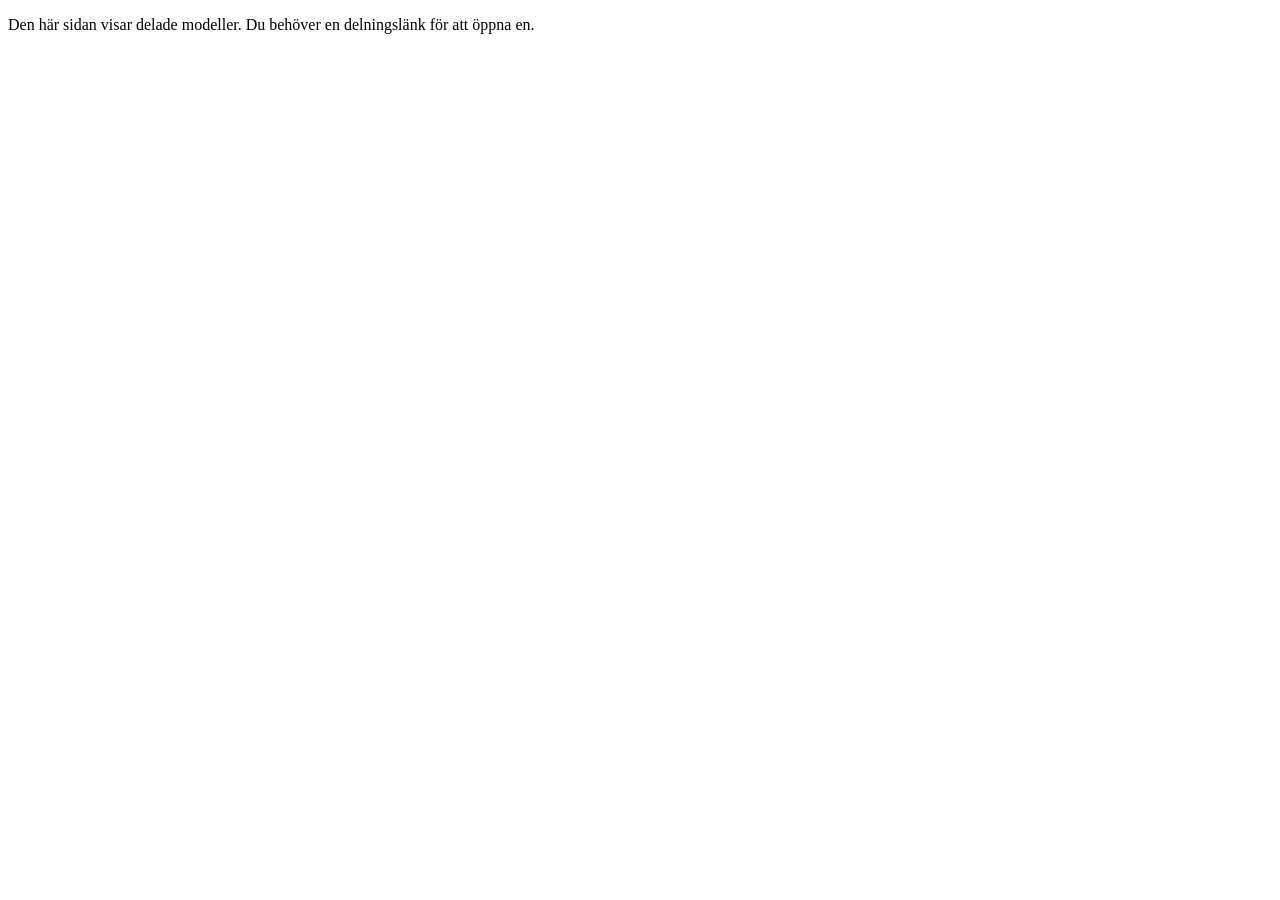
<file: index.html>
<!doctype html>
<html lang="sv"><meta charset="utf-8"><meta name="robots" content="noindex"><meta name="referrer" content="no-referrer">
<title>Skanna</title><p>Den här sidan visar delade modeller. Du behöver en delningslänk för att öppna en.</p></html>
</file>
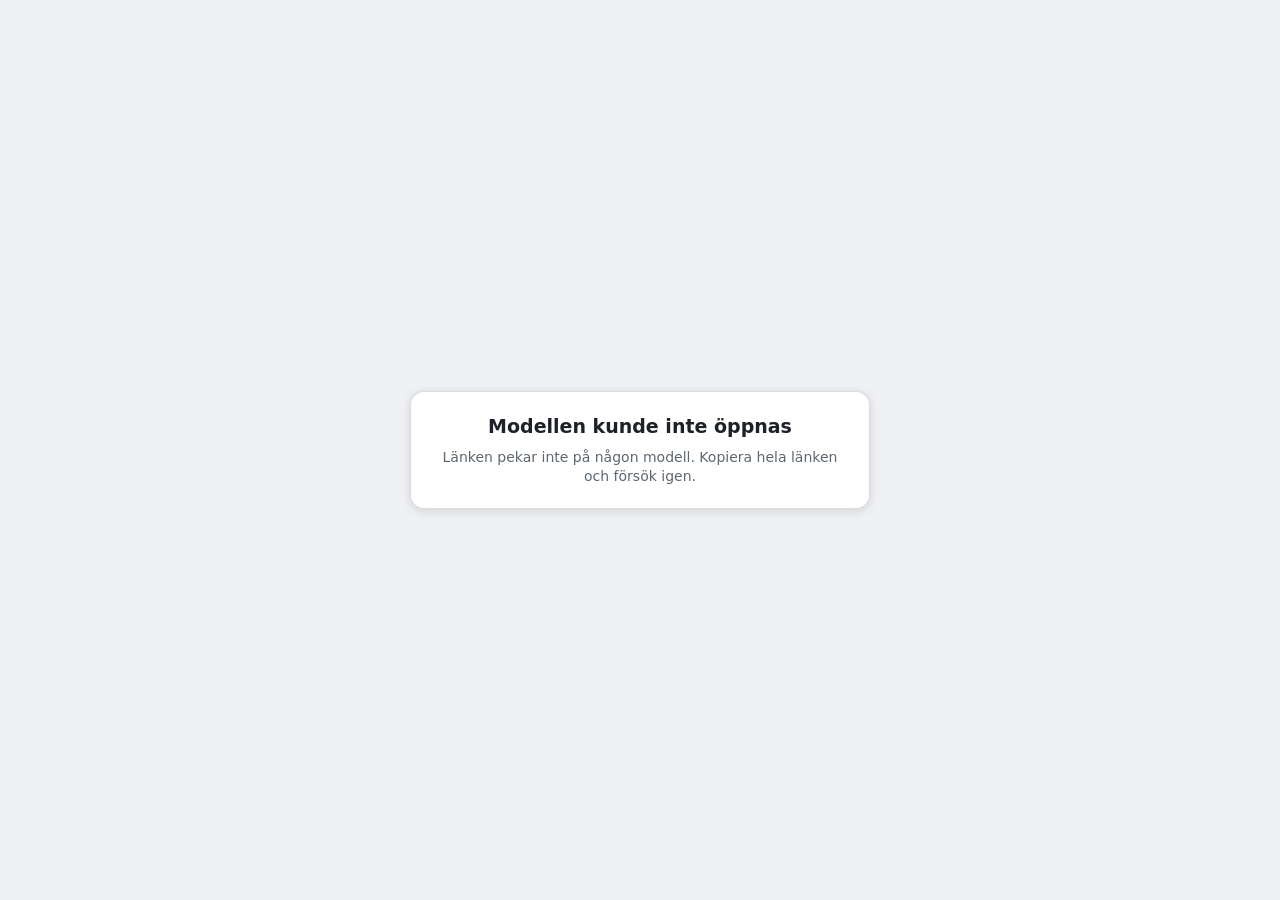
<file: visare/index.html>
<!doctype html>
<html lang="sv">
<head>
<meta charset="utf-8">
<meta name="viewport" content="width=device-width, initial-scale=1, viewport-fit=cover">
<meta name="referrer" content="no-referrer">
<meta http-equiv="Content-Security-Policy" content="default-src 'none'; script-src 'self'; style-src 'self'; img-src 'self' data:; connect-src 'self' https: http://127.0.0.1:* http://localhost:*; base-uri 'none'; form-action 'none'">
<meta name="color-scheme" content="light dark">
<meta name="robots" content="noindex, nofollow">
<title>Skanna – modell</title>
<link rel="icon" href="data:,">
<link rel="stylesheet" href="stil.css">
<script type="module" src="js/app.js"></script>
<script nomodule src="js/gammal.js"></script>
</head>
<body>
<main id="vy" aria-label="3D-vy">
  <canvas id="duk" tabindex="0" aria-label="Modellen i 3D. Dra för att vrida, nyp eller rulla för att zooma."></canvas>
  <svg id="overlagg" aria-hidden="true"></svg>
  <div id="etiketter"></div>
</main>

<header id="topp">
  <div class="rad">
    <button id="knappObjekt" class="ikon" title="Objektpanelen (O)" aria-label="Objektpanelen" aria-pressed="false">☰</button>
    <div class="titel"><strong id="modellNamn">Skanna</strong><span id="modellFran"></span></div>
    <div class="verktyg" role="toolbar" aria-label="Verktyg">
      <button data-verktyg="valj" title="Välj (V): klicka på en del eller yta">Välj</button>
      <button data-verktyg="mat" title="Mät (M): klicka två punkter – fäster mot hörn och kanter">Mät</button>
      <button data-verktyg="flytta" title="Flytta (G): dra en del i skärmplanet · dubbelklick lägger tillbaka">Flytta</button>
      <button data-verktyg="peka" title="Peka (P): klicka en punkt och skriv en kommentar">Peka</button>
    </div>
    <button id="knappKommentarer" class="ikon text" title="Kommentarer" aria-pressed="false">Kommentarer<span id="antalKommentarer" class="bricka" hidden></span></button>
  </div>
  <div class="rad andra">
    <label class="sprang" title="Spräng isär (E)">Spräng
      <input id="sprang" type="range" min="0" max="1" step="0.01" value="0" aria-label="Spräng isär">
    </label>
    <div class="vyer">
      <button id="knappPassa" title="Passa in (F eller 0)">Passa in</button>
      <button id="knappVyer" aria-haspopup="true" aria-expanded="false" title="Standardvyer (1–7)">Vyer ▾</button>
      <div id="vyMeny" class="meny" hidden>
        <button data-vy="Topp">Uppifrån <kbd>1</kbd></button>
        <button data-vy="−Y">Framifrån <kbd>2</kbd></button>
        <button data-vy="+X">Höger <kbd>3</kbd></button>
        <button data-vy="+Y">Bakifrån <kbd>4</kbd></button>
        <button data-vy="−X">Vänster <kbd>5</kbd></button>
        <button data-vy="Botten">Underifrån <kbd>6</kbd></button>
        <button data-vy="Persp">Perspektiv <kbd>7</kbd></button>
      </div>
      <button id="knappAterstall" title="Återställ läge (R): lägg tillbaka flyttade delar och stäng sprängvyn">Återställ läge</button>
    </div>
    <span id="ortoLapp" hidden></span>
  </div>
</header>

<aside id="objektpanel" class="panel vanster" aria-label="Objekt" hidden>
  <div class="handtag" aria-hidden="true"></div>
  <div class="panelhuvud"><h2>Objekt</h2><button class="stang ikon" data-stang="objektpanel" aria-label="Stäng">✕</button></div>
  <div id="trad" class="lista" role="tree"></div>
  <div class="panelfot">
    <button id="knappVisaAlla" class="lank">Visa alla</button>
    <button id="knappBaraVald" class="lank" hidden>Bara vald</button>
  </div>
</aside>

<aside id="kommentarpanel" class="panel hoger" aria-label="Kommentarer" hidden>
  <div class="handtag" aria-hidden="true"></div>
  <div class="panelhuvud"><h2>Kommentarer</h2><button class="stang ikon" data-stang="kommentarpanel" aria-label="Stäng">✕</button></div>
  <p class="hjalp" id="kommentarHjalp">Välj <b>Peka</b> och klicka i modellen för att lämna en kommentar. Kommentarerna sparas bara i den här webbläsaren tills du skickar dem.</p>
  <ol id="kommentarLista" class="lista"></ol>
  <div id="lankKommentarer" hidden>
    <h3 id="lankKommentarRubrik">Kommentarer i länken</h3>
    <ol id="lankKommentarLista" class="lista"></ol>
  </div>
  <div class="panelfot skicka">
    <label>Ditt namn <input id="ditNamn" type="text" maxlength="80" autocomplete="name" placeholder="Valfritt"></label>
    <button id="knappSkicka" class="primar" disabled>Skicka kommentarer</button>
    <p id="skickaStatus" class="status" role="status"></p>
    <div id="svarslankRuta" hidden>
      <p id="svarslankText">Skicka den här länken till ägaren:</p>
      <div class="lankrad">
        <input id="svarslank" type="text" readonly aria-label="Svarslänk">
        <button id="knappKopiera">Kopiera</button>
        <button id="knappDela" hidden>Dela …</button>
      </div>
    </div>
  </div>
</aside>

<section id="info" class="kort" hidden aria-live="polite">
  <button class="stang ikon" id="infoStang" aria-label="Stäng">✕</button>
  <div id="infoInnehall"></div>
</section>

<div id="kommentarRuta" class="kort" hidden>
  <label for="kommentarText">Kommentar</label>
  <textarea id="kommentarText" rows="3" maxlength="2000" placeholder="Skriv vad du vill säga om den här punkten …"></textarea>
  <div class="knapprad">
    <button id="knappAvbrytKommentar">Avbryt</button>
    <button id="knappSparaKommentar" class="primar">Spara</button>
  </div>
</div>

<div id="tips" role="status"></div>
<div id="toast" role="status" hidden></div>

<div id="laddar" class="skarm"><div class="snurra"></div><p id="laddarText">Hämtar modellen …</p></div>
<div id="fel" class="skarm" hidden>
  <div class="felkort">
    <h1 id="felRubrik">Modellen kunde inte öppnas</h1>
    <p id="felText"></p>
  </div>
</div>
<noscript><div class="skarm"><div class="felkort"><h1>JavaScript behövs</h1><p>Slå på JavaScript för att visa modellen.</p></div></div></noscript>
</body>
</html>
</file>
<file: visare/stil.css>
/* Skanna webbvisare – ljust/mörkt efter systemet, inga externa typsnitt. */
:root {
  --bg: #eef0f3;
  --duk: #e9ecf0;
  --yta: rgba(255, 255, 255, 0.92);
  --yta-fast: #ffffff;
  --text: #1d2228;
  --dampad: #5d6772;
  --linje: rgba(30, 40, 50, 0.16);
  --accent: #1f6fd6;
  --accent-text: #ffffff;
  --accent-svag: rgba(31, 111, 214, 0.16);
  --mat: #e8590c;
  --nal: #d6336c;
  --nal-lank: #7048e8;
  --fara: #c92a2a;
  --skugga: 0 2px 10px rgba(0, 0, 0, 0.12);
  --radie: 10px;
  color-scheme: light dark;
}
@media (prefers-color-scheme: dark) {
  :root {
    --bg: #15181c;
    --duk: #1c2026;
    --yta: rgba(34, 38, 45, 0.92);
    --yta-fast: #262b33;
    --text: #e8ebef;
    --dampad: #9aa4af;
    --linje: rgba(255, 255, 255, 0.14);
    --accent: #4c9bff;
    --accent-text: #0b1220;
    --accent-svag: rgba(76, 155, 255, 0.22);
    --mat: #ff8a3d;
    --nal: #ff6b9a;
    --nal-lank: #a78bfa;
    --fara: #ff6b6b;
    --skugga: 0 2px 12px rgba(0, 0, 0, 0.45);
  }
}

* { box-sizing: border-box; }
html, body { margin: 0; height: 100%; overflow: hidden; }
body {
  background: var(--bg); color: var(--text);
  font: 14px/1.35 -apple-system, BlinkMacSystemFont, "Segoe UI", system-ui, Roboto, "Helvetica Neue", Arial, sans-serif;
  -webkit-text-size-adjust: 100%;
  overscroll-behavior: none;
}
[hidden] { display: none !important; }
button, input, textarea { font: inherit; color: inherit; }
button {
  background: var(--yta-fast); border: 1px solid var(--linje); border-radius: 7px; padding: 5px 10px; cursor: pointer;
  min-height: 32px; touch-action: manipulation;
}
button:hover { border-color: var(--accent); }
button:disabled { opacity: 0.5; cursor: default; border-color: var(--linje); }
button:focus-visible, input:focus-visible, textarea:focus-visible, canvas:focus-visible { outline: 2px solid var(--accent); outline-offset: 1px; }
button.primar { background: var(--accent); color: var(--accent-text); border-color: var(--accent); font-weight: 600; }
button.lank { background: none; border: none; color: var(--accent); padding: 4px 2px; min-height: 0; }
button.ikon { padding: 4px 8px; min-width: 34px; }
button[aria-pressed="true"], .verktyg button.vald { background: var(--accent); color: var(--accent-text); border-color: var(--accent); }
kbd { font: 11px ui-monospace, Menlo, monospace; color: var(--dampad); margin-left: auto; }

#vy { position: fixed; inset: 0; }
#duk { width: 100%; height: 100%; display: block; touch-action: none; background: var(--duk); outline: none; }
#overlagg { position: absolute; inset: 0; width: 100%; height: 100%; pointer-events: none; overflow: visible; }
#etiketter { position: absolute; inset: 0; pointer-events: none; overflow: hidden; }

/* Verktygsraden */
#topp {
  position: fixed; top: max(8px, env(safe-area-inset-top)); left: 8px; right: 8px; z-index: 5;
  display: flex; flex-direction: column; gap: 6px; pointer-events: none;
}
#topp .rad { display: flex; align-items: center; gap: 6px; flex-wrap: wrap; }
#topp .rad > * { pointer-events: auto; }
#topp .titel {
  display: flex; flex-direction: column; min-width: 0; max-width: 32vw; padding: 3px 10px;
  background: var(--yta); border-radius: var(--radie); box-shadow: var(--skugga); backdrop-filter: blur(10px); -webkit-backdrop-filter: blur(10px);
}
#topp .titel strong { white-space: nowrap; overflow: hidden; text-overflow: ellipsis; }
#modellFran { font-size: 12px; color: var(--dampad); white-space: nowrap; overflow: hidden; text-overflow: ellipsis; }
#modellFran:empty { display: none; }
.verktyg, .vyer, .sprang {
  display: flex; gap: 4px; padding: 4px; align-items: center;
  background: var(--yta); border-radius: var(--radie); box-shadow: var(--skugga); backdrop-filter: blur(10px); -webkit-backdrop-filter: blur(10px);
}
.verktyg button, .vyer button { border-color: transparent; background: transparent; }
.verktyg button:hover, .vyer button:hover { border-color: var(--linje); }
#knappObjekt, #knappKommentarer { box-shadow: var(--skugga); }
#knappKommentarer { margin-left: auto; }
.sprang { padding: 4px 10px; gap: 8px; font-size: 13px; color: var(--dampad); }
.sprang input { width: 150px; accent-color: var(--accent); }
.vyer { position: relative; }
.meny {
  position: absolute; top: calc(100% + 4px); left: 0; z-index: 10; display: flex; flex-direction: column; min-width: 170px; padding: 4px;
  background: var(--yta-fast); border: 1px solid var(--linje); border-radius: var(--radie); box-shadow: var(--skugga);
}
.meny button { display: flex; gap: 12px; text-align: left; border: none; background: none; }
.meny button:hover { background: var(--accent-svag); }
.bricka { display: inline-block; min-width: 18px; padding: 0 5px; margin-left: 6px; border-radius: 9px; font-size: 11px; line-height: 18px; text-align: center; background: var(--nal); color: #fff; }
#ortoLapp { font-size: 12px; color: var(--dampad); background: var(--yta); padding: 3px 8px; border-radius: 6px; }

/* Paneler */
.panel {
  position: fixed; z-index: 4; top: 104px; bottom: 12px; width: 300px; display: flex; flex-direction: column;
  background: var(--yta); border: 1px solid var(--linje); border-radius: var(--radie); box-shadow: var(--skugga);
  backdrop-filter: blur(12px); -webkit-backdrop-filter: blur(12px);
}
.panel.vanster { left: 8px; }
.panel.hoger { right: 8px; width: 320px; }
.panelhuvud { display: flex; align-items: center; justify-content: space-between; padding: 8px 10px 4px 12px; }
.panelhuvud h2 { font-size: 15px; margin: 0; }
.panel .lista { flex: 1; overflow: auto; margin: 0; padding: 2px 6px 6px; list-style: none; min-height: 40px; }
.panelfot { padding: 8px 12px 10px; border-top: 1px solid var(--linje); display: flex; gap: 10px; flex-wrap: wrap; align-items: center; }
.handtag { display: none; }
.hjalp { margin: 0 12px 6px; font-size: 12px; color: var(--dampad); }
.status { margin: 0; font-size: 12px; color: var(--dampad); width: 100%; }
.status.fel { color: var(--fara); }
.status.ok { color: var(--accent); }

/* Trädet */
.trad-rad {
  display: flex; align-items: center; gap: 6px; padding: 4px 4px; border-radius: 6px; cursor: pointer; user-select: none; min-height: 34px;
}
.trad-rad:hover { background: var(--accent-svag); }
.trad-rad.vald { background: var(--accent-svag); box-shadow: inset 0 0 0 1px var(--accent); }
.trad-rad.stig { background: rgba(127, 127, 127, 0.08); }
.trad-rad.slackt .namn, .trad-rad.slackt .prick { opacity: 0.45; }
.trad-rubrik { font-size: 12px; color: var(--dampad); padding: 8px 4px 2px; }
.pil { width: 18px; min-width: 18px; height: 22px; min-height: 0; padding: 0; border: none; background: none; color: var(--dampad); font-size: 10px; }
.pil.tom { visibility: hidden; }
.prick { width: 11px; height: 11px; min-width: 11px; border-radius: 50%; }
.lada-ikon { width: 11px; min-width: 11px; height: 9px; border: 1.5px solid var(--dampad); border-radius: 2px; }
.trad-rad .namn { flex: 1; min-width: 0; display: flex; flex-direction: column; }
.trad-rad .namn span:first-child { white-space: nowrap; overflow: hidden; text-overflow: ellipsis; }
.trad-rad .namn .under { font-size: 11px; color: var(--dampad); white-space: nowrap; overflow: hidden; text-overflow: ellipsis; }
.oga { border: none; background: none; min-height: 0; padding: 2px 4px; width: 30px; height: 26px; color: var(--text); }
.oga svg { width: 18px; height: 18px; display: block; margin: auto; }
.oga.av { color: var(--dampad); }

/* Kommentarer */
.kommentar { display: flex; gap: 8px; padding: 6px 4px; border-bottom: 1px solid var(--linje); cursor: pointer; }
.kommentar:hover { background: var(--accent-svag); }
.kommentar .nr { flex: none; width: 22px; height: 22px; border-radius: 50%; background: var(--nal); color: #fff; font-size: 12px; text-align: center; line-height: 22px; font-weight: 600; }
.kommentar.lank .nr { background: var(--nal-lank); }
.kommentar .kropp { flex: 1; min-width: 0; }
.kommentar .text { white-space: pre-wrap; overflow-wrap: anywhere; }
.kommentar .meta { font-size: 11px; color: var(--dampad); }
.kommentar .bort { border: none; background: none; min-height: 0; padding: 0 4px; color: var(--dampad); align-self: flex-start; }
#lankKommentarer h3 { font-size: 13px; margin: 8px 12px 2px; color: var(--dampad); }
.skicka label { display: flex; flex-direction: column; gap: 3px; font-size: 12px; color: var(--dampad); flex: 1; min-width: 140px; }
.skicka input[type="text"] { padding: 6px 8px; border: 1px solid var(--linje); border-radius: 6px; background: var(--yta-fast); }
#svarslankRuta { width: 100%; }
#svarslankRuta p { margin: 0 0 4px; font-size: 12px; }
.lankrad { display: flex; gap: 4px; }
.lankrad input { flex: 1; min-width: 0; padding: 6px 8px; border: 1px solid var(--linje); border-radius: 6px; background: var(--yta-fast); font-size: 12px; }

/* Kort */
.kort {
  position: fixed; z-index: 6; background: var(--yta-fast); border: 1px solid var(--linje); border-radius: var(--radie);
  box-shadow: var(--skugga); padding: 10px 12px;
}
#info { left: 50%; transform: translateX(-50%); bottom: max(14px, env(safe-area-inset-bottom)); min-width: 220px; max-width: min(440px, calc(100vw - 24px)); padding-right: 36px; }
#info .stang { position: absolute; top: 4px; right: 4px; border: none; background: none; }
#info h3 { margin: 0 0 4px; font-size: 14px; }
#info table { border-collapse: collapse; font-variant-numeric: tabular-nums; }
#info td { padding: 1px 12px 1px 0; vertical-align: top; }
#info td:first-child { color: var(--dampad); }
#info .stort { font-size: 20px; font-weight: 600; font-variant-numeric: tabular-nums; }
#info .dx, #info .dy { margin-right: 12px; }
#info .dx { color: #d9480f; } #info .dy { color: #2b8a3e; } #info .dz { color: #1c7ed6; }
#kommentarRuta { width: min(320px, calc(100vw - 24px)); display: flex; flex-direction: column; gap: 6px; }
#kommentarRuta label { font-size: 12px; color: var(--dampad); }
#kommentarRuta textarea { width: 100%; resize: vertical; padding: 6px 8px; border: 1px solid var(--linje); border-radius: 6px; background: var(--bg); }
.knapprad { display: flex; gap: 6px; justify-content: flex-end; }

#tips {
  position: fixed; z-index: 3; left: 50%; transform: translateX(-50%); bottom: max(14px, env(safe-area-inset-bottom));
  font-size: 12px; color: var(--dampad); background: var(--yta); padding: 4px 10px; border-radius: 12px; pointer-events: none;
  white-space: nowrap; max-width: calc(100vw - 24px); overflow: hidden; text-overflow: ellipsis;
}
#tips:empty { display: none; }
#info:not([hidden]) ~ #tips { display: none; }
#toast {
  position: fixed; z-index: 20; left: 50%; top: 50%; transform: translate(-50%, -50%); padding: 10px 16px; border-radius: 12px;
  background: rgba(20, 24, 30, 0.88); color: #fff; font-weight: 500; pointer-events: none; text-align: center; max-width: 80vw;
}

/* Nålar, mätpunkter, etiketter */
.nal {
  position: absolute; left: 0; top: 0; width: 24px; height: 24px; margin: -24px 0 0 0; pointer-events: auto; cursor: pointer;
  border-radius: 50% 50% 50% 0; transform-origin: 0 100%; rotate: -45deg; background: var(--nal); opacity: 0.82;
  border: 2px solid rgba(255, 255, 255, 0.9); box-shadow: 0 1px 4px rgba(0, 0, 0, 0.35); display: flex; align-items: center; justify-content: center;
}
.nal span { rotate: 45deg; color: #fff; font-size: 11px; font-weight: 700; }
.nal.lank { background: var(--nal-lank); }
.nal.skymd { opacity: 0.3; }
.nal.ny { background: var(--accent); }
.nal.aktiv { opacity: 1; outline: 2px solid var(--accent); }
.punkt { position: absolute; left: 0; top: 0; width: 10px; height: 10px; margin: -5px 0 0 -5px; border-radius: 50%; background: var(--mat); border: 2px solid #fff; box-shadow: 0 0 2px rgba(0, 0, 0, 0.5); }
.punkt.faste { background: #fab005; width: 12px; height: 12px; margin: -6px 0 0 -6px; }
.matetikett {
  position: absolute; left: 0; top: 0; translate: -50% -50%; padding: 2px 7px; border-radius: 6px; font-size: 12px; font-weight: 600;
  background: rgba(20, 24, 30, 0.8); color: #fff; white-space: nowrap; font-variant-numeric: tabular-nums;
}
#overlagg line.mat { stroke: var(--mat); stroke-width: 2; }
#overlagg line.mat-skugga { stroke: rgba(255, 255, 255, 0.7); stroke-width: 4; }
#overlagg polyline.kant { fill: none; stroke: #3bc9db; stroke-width: 3; stroke-linecap: round; stroke-linejoin: round; }

/* Skärmar */
.skarm {
  position: fixed; inset: 0; z-index: 30; display: flex; flex-direction: column; align-items: center; justify-content: center; gap: 12px;
  background: var(--bg); padding: 24px; text-align: center;
}
.felkort { max-width: 460px; background: var(--yta-fast); border: 1px solid var(--linje); border-radius: 14px; padding: 22px 26px; box-shadow: var(--skugga); }
.felkort h1 { font-size: 19px; margin: 0 0 8px; }
.felkort p { margin: 0; color: var(--dampad); }
.snurra { width: 34px; height: 34px; border-radius: 50%; border: 3px solid var(--linje); border-top-color: var(--accent); animation: snurra 0.9s linear infinite; }
@keyframes snurra { to { transform: rotate(360deg); } }
@media (prefers-reduced-motion: reduce) { .snurra { animation-duration: 3s; } }

/* Smal skärm: paneler som utdragbara lådor nerifrån */
@media (max-width: 720px) {
  #topp .titel { max-width: calc(100vw - 200px); }
  #topp .rad { gap: 4px; }
  .verktyg { order: 5; width: 100%; justify-content: space-between; }
  .verktyg button { flex: 1; }
  #topp .andra { flex-wrap: nowrap; }
  .sprang { flex: 1; min-width: 0; }
  .sprang input { width: 100%; min-width: 60px; }
  #knappAterstall { display: none; }
  .panel, .panel.hoger {
    top: auto; left: 0; right: 0; bottom: 0; width: auto; max-height: 62vh; min-height: 30vh; border-radius: 16px 16px 0 0;
    padding-bottom: env(safe-area-inset-bottom); z-index: 7; transition: transform 0.22s ease; background: var(--yta-fast);
  }
  .panel.drar { transition: none; }
  .handtag { display: block; width: 44px; height: 5px; border-radius: 3px; background: var(--linje); margin: 8px auto 0; cursor: grab; touch-action: none; }
  .panelhuvud { touch-action: none; }
  #info { bottom: max(10px, env(safe-area-inset-bottom)); }
  .trad-rad { min-height: 40px; }
  .oga { width: 40px; height: 34px; }
}
</file>
